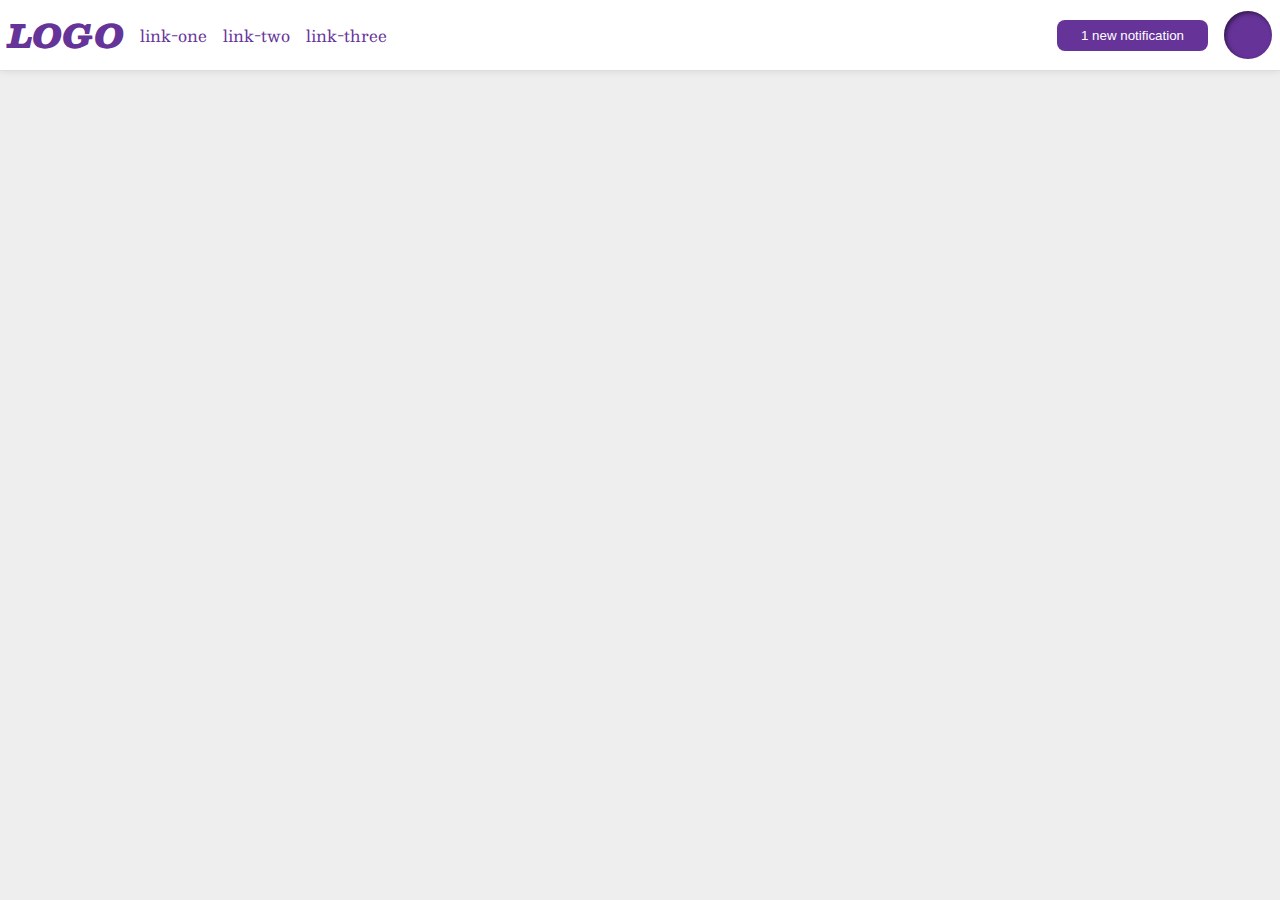
<file: foundations/flex/03-flex-header-2/index.html>
<!DOCTYPE html>
<html lang="en">
  <head>
    <meta charset="UTF-8">
    <meta http-equiv="X-UA-Compatible" content="IE=edge">
    <meta name="viewport" content="width=device-width, initial-scale=1.0">
    <title>Flex Header 2</title>
    <link rel="stylesheet" href="style.css">
  </head>
  <body>
    <div class="header">
      <div id="left">
        <div class="logo">
          LOGO
        </div>
        <ul class="links">
          <li><a href="https://google.com">link-one</a></li>
          <li><a href="https://google.com">link-two</a></li>
          <li><a href="https://google.com">link-three</a></li>
        </ul>
      </div>
      <div id="right">
        <button class="notifications">
          1 new notification
        </button>
        <div class="profile-image"></div>
      </div>
    </div>
  </body>
</html>
</file>
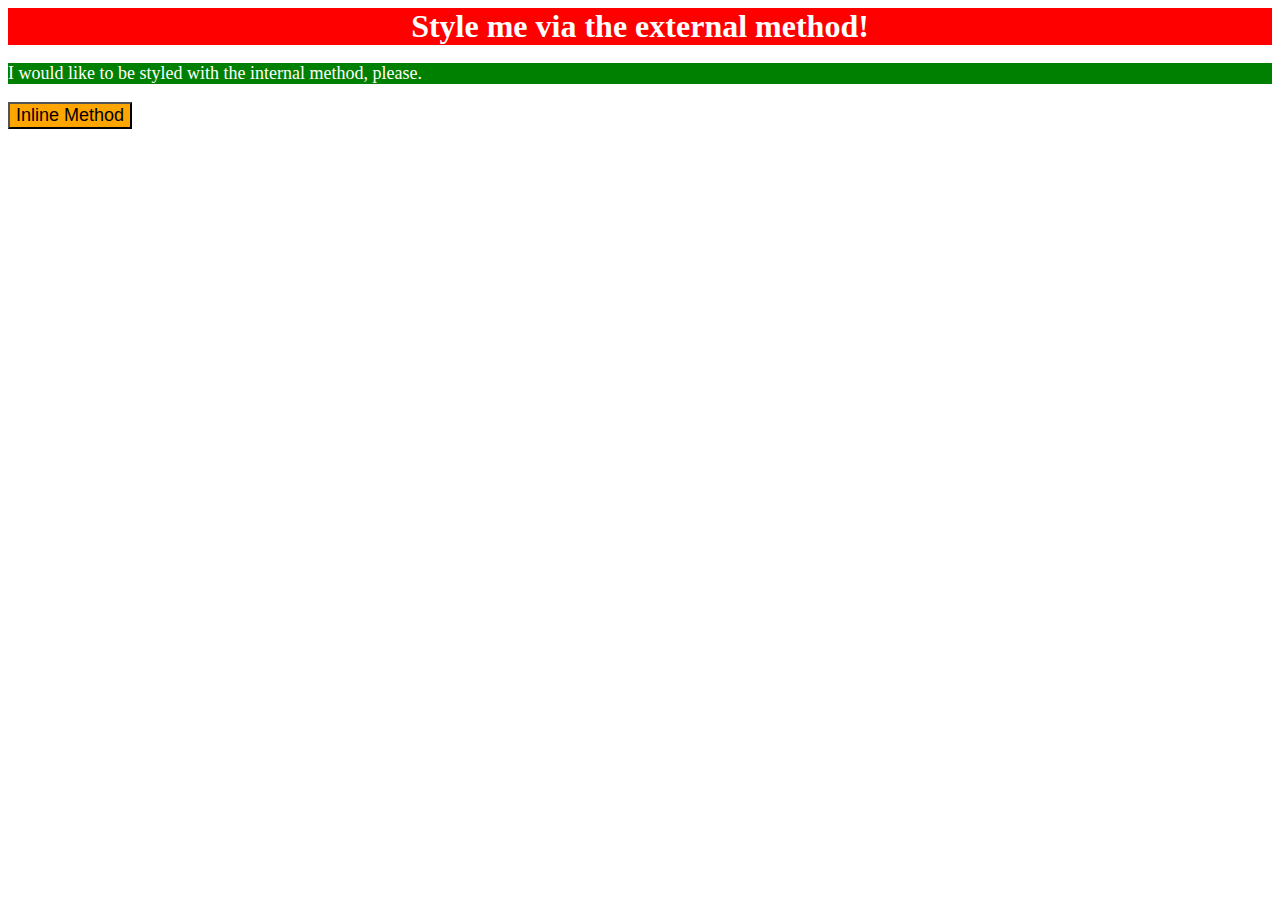
<file: foundations/intro-to-css/01-css-methods/index.html>
<!DOCTYPE html>
<html lang="en">
  <head>
    <meta charset="UTF-8">
    <meta http-equiv="X-UA-Compatible" content="IE=edge">
    <meta name="viewport" content="width=device-width, initial-scale=1.0">
    <title>Methods for Adding CSS</title>
    <link rel="stylesheet" href="./style.css">
    <style>
      p {
        background-color: green; 
        color: white; 
        font-size: 18px;
      }
    </style>
  </head>
  <body>
    <div>Style me via the external method!</div>
    <p>I would like to be styled with the internal method, please.</p>
    <button style="background-color: orange; font-size: 18px;">Inline Method</button>
  </body>
</html>
</file>
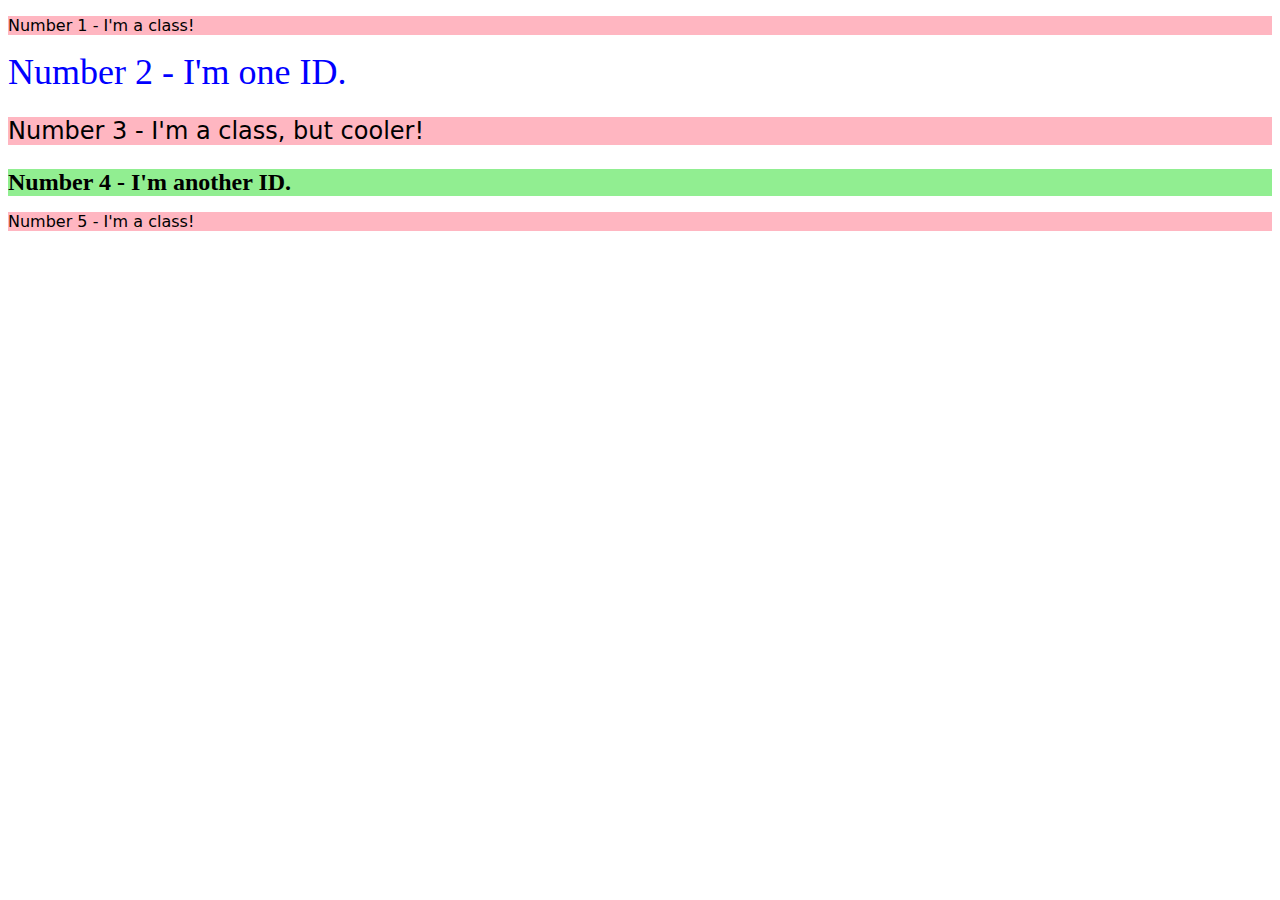
<file: foundations/intro-to-css/02-class-id-selectors/index.html>
<!DOCTYPE html>
<html lang="en">
  <head>
    <meta charset="UTF-8">
    <meta http-equiv="X-UA-Compatible" content="IE=edge">
    <meta name="viewport" content="width=device-width, initial-scale=1.0">
    <title>Class and ID Selectors</title>
    <link rel="stylesheet" href="style.css">
  </head>
  <body>
    <p class="odd">Number 1 - I'm a class!</p>
    <div id="two">Number 2 - I'm one ID.</div>
    <p class="odd added">Number 3 - I'm a class, but cooler!</p>
    <div id="four">Number 4 - I'm another ID.</div>
    <p class="odd">Number 5 - I'm a class!</p>
  </body>
</html>
</file>
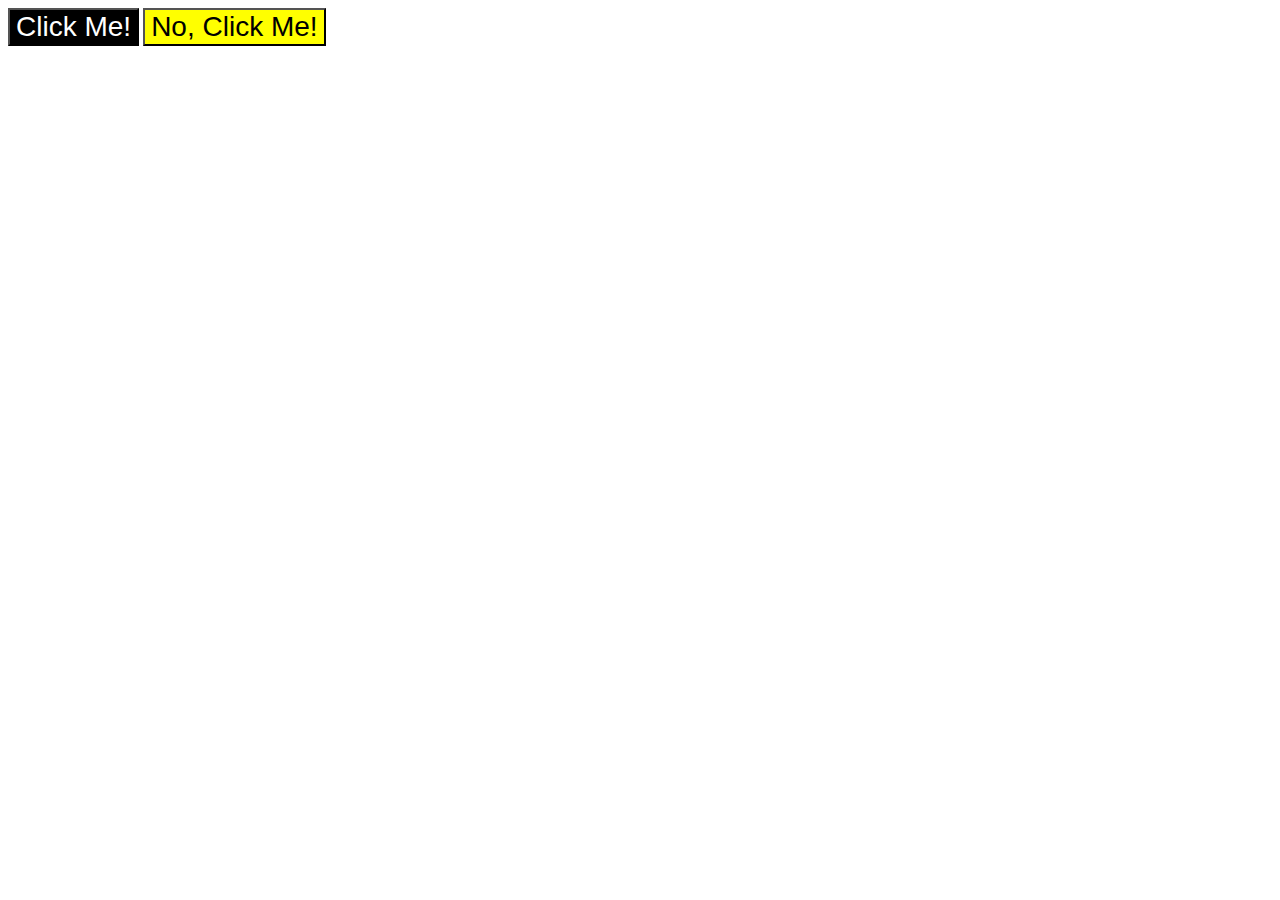
<file: foundations/intro-to-css/03-grouping-selectors/index.html>
<!DOCTYPE html>
<html lang="en">
  <head>
    <meta charset="UTF-8">
    <meta http-equiv="X-UA-Compatible" content="IE=edge">
    <meta name="viewport" content="width=device-width, initial-scale=1.0">
    <title>Grouping Selectors</title>
    <link rel="stylesheet" href="style.css">
  </head>
  <body>
    <button class="uniq-1">Click Me!</button>
    <button class="uniq-2">No, Click Me!</button>
  </body>
</html>
</file>
<file: foundations/flex/03-flex-header-2/style.css>
/* this is some magical font-importing.  
you'll learn about it later. */
@import url('https://fonts.googleapis.com/css2?family=Besley:ital,wght@0,400;1,900&display=swap');

body {
  margin: 0;
  background: #eee;
  font-family: Besley, serif;
}

.header {
  background: white;
  border-bottom: 1px solid #ddd;
  box-shadow: 0 0 8px rgba(0,0,0,.1);
  display: flex;
  justify-content: space-between;
  padding: 8px;
}

#left, #right {
  display: flex;
  align-items: center;
  gap: 16px;
}

.profile-image {
  background: rebeccapurple;
  box-shadow: inset 2px 2px 4px rgba(0,0,0,.5);
  border-radius: 50%;
  width: 48px;
  height: 48px;
}

.logo {
  color: rebeccapurple;
  font-size: 32px;
  font-weight: 900;
  font-style: italic;
}

button {
  border: none;
  border-radius: 8px;
  background: rebeccapurple;
  color: white;
  padding: 8px 24px;
}

a {
  /* this removes the line under our links */
  text-decoration: none;
  color: rebeccapurple;
}

ul {
  list-style-type: none;
  margin: 0;
  padding: 0;
  display: flex;
  gap: 16px;
}
</file>
<file: foundations/intro-to-css/01-css-methods/style.css>
div {
    background-color: red;
    color: white;
    font-size: 32px;
    text-align: center;
    font-weight: bold;
}
</file>
<file: foundations/intro-to-css/02-class-id-selectors/style.css>
.odd {
    background-color: rgb(255, 182, 193);
    font-family: Verdana, "DejaVu Sans", sans-serif;
}

#two {
    color: blue;
    font-size: 36px;
}

.added {
    font-size: 24px;
}

#four {
    background-color: hsl(120, 73%, 75%);
    font-size: 24px;
    font-weight: bold;
}
</file>
<file: foundations/intro-to-css/03-grouping-selectors/style.css>
.uniq-1, .uniq-2 {
    font-size: 28px;
    font-family: Helvetica, 'Times New Roman', Times, sans-serif;
}

.uniq-1 {
    background-color: #000;
    color: #fff;
}

.uniq-2 {
    background-color: yellow;
}
</file>
